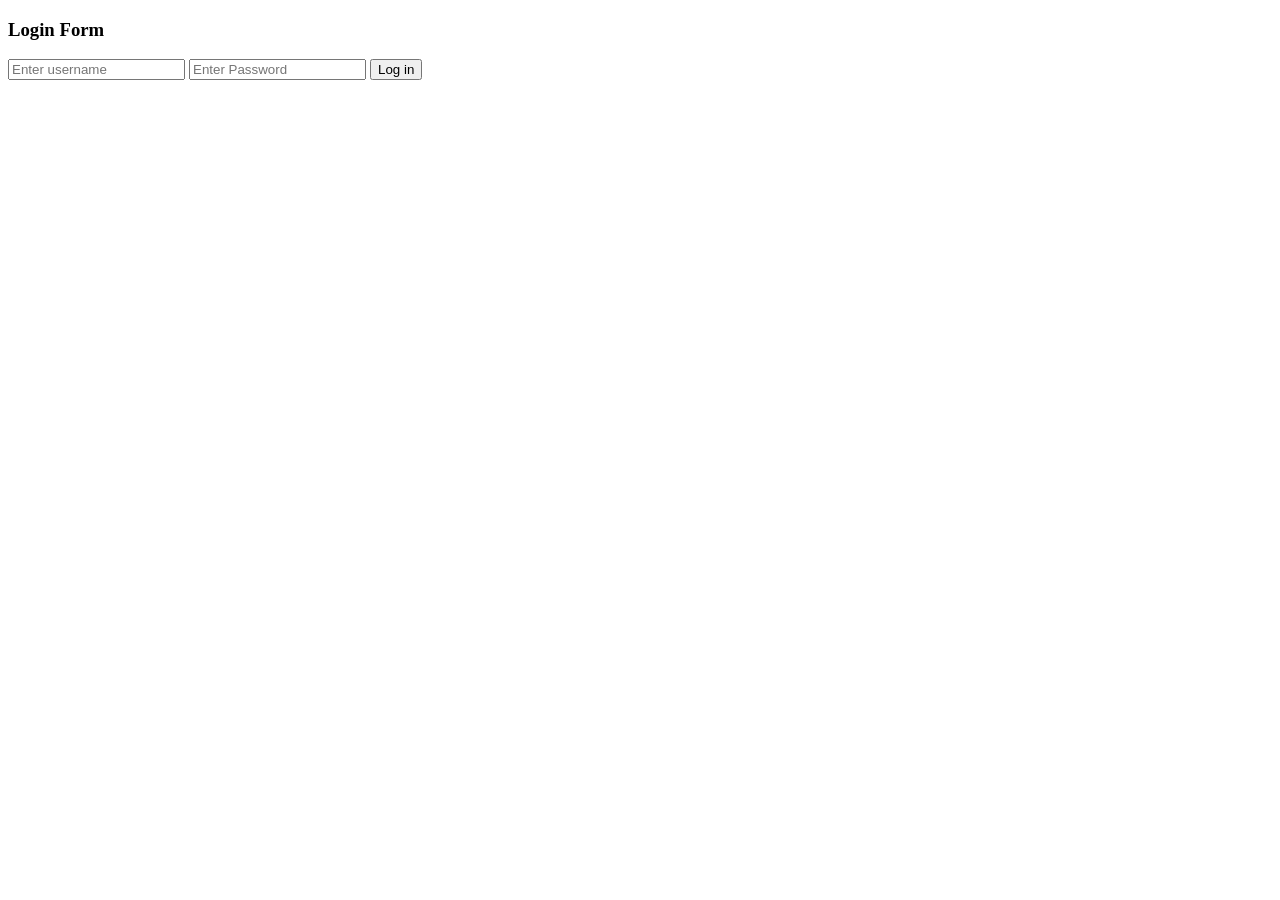
<file: FLASK/templates/login.html>
<!DOCTYPE html>
<html lang="en">
<head>
    <meta charset="UTF-8">
    <meta name="viewport" content="width=device-width, initial-scale=1.0">
    <title>Login Page</title>
</head>
<body>
    <h3>Login Form</h3>
    <form action="/login" method='post' autocomplete='off'>
        <input type="text" name='username' placeholder='Enter username'>
        <input type="password" name='password' placeholder='Enter Password'>
        <button type='Submit'>Log in</button>
    </form>
</body>
</html>
</file>
